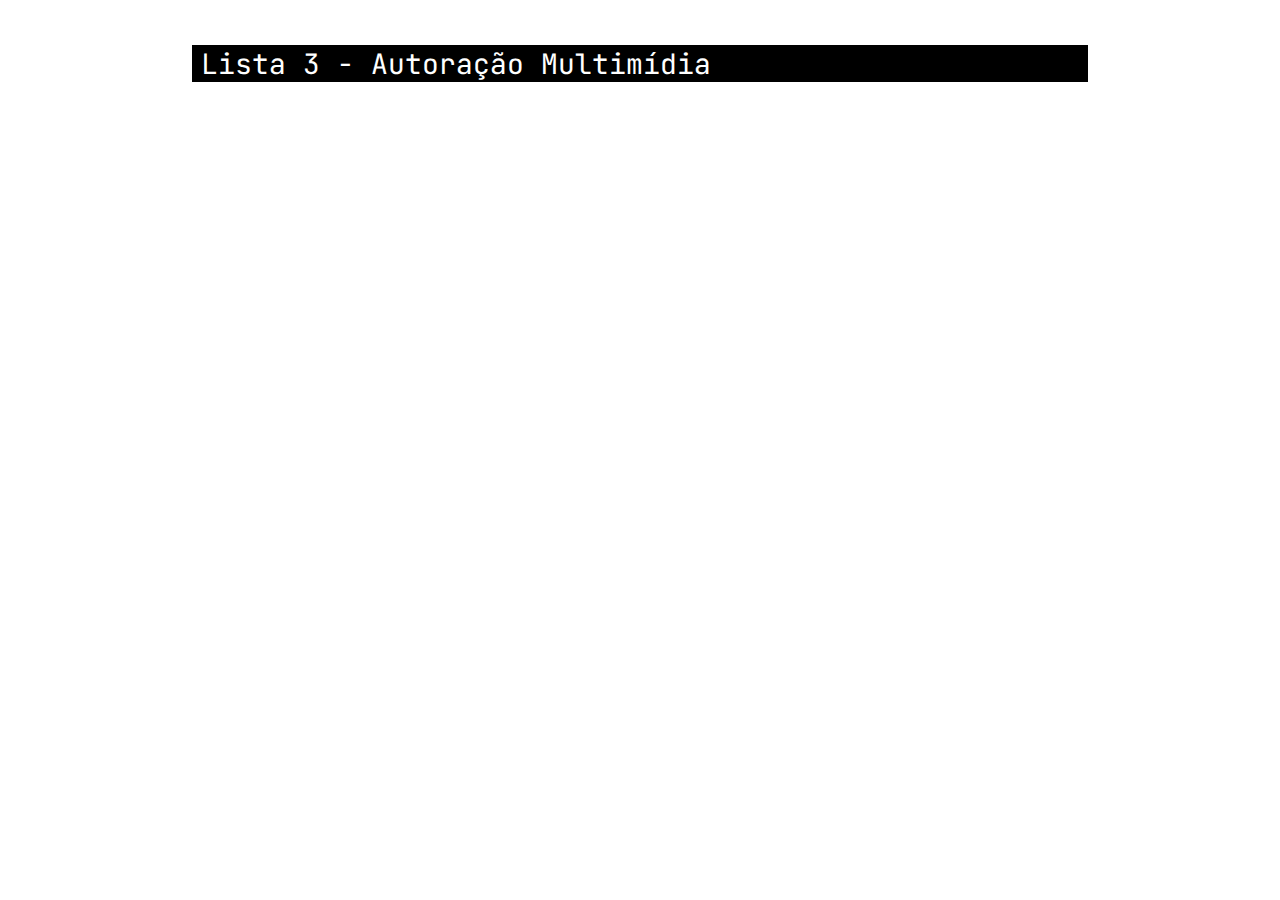
<file: index.html>
<!DOCTYPE html>
<html lang="en">
<head>
    <meta charset="UTF-8">
    <meta name="viewport" content="width=device-width, initial-scale=1.0">
    <title>Lista 3 - Índice</title>
    <link rel="stylesheet" href="style.css">
    <link rel="preconnect" href="https://fonts.googleapis.com">
<link rel="preconnect" href="https://fonts.gstatic.com" crossorigin>
<link href="https://fonts.googleapis.com/css2?family=JetBrains+Mono&display=swap" rel="stylesheet">
</head>
<body>
    <main>
        <div class="title">
            <h1>Lista 3 - Autoração Multimídia</h1>
        </div>
    </main>
</body>
</html>
</file>
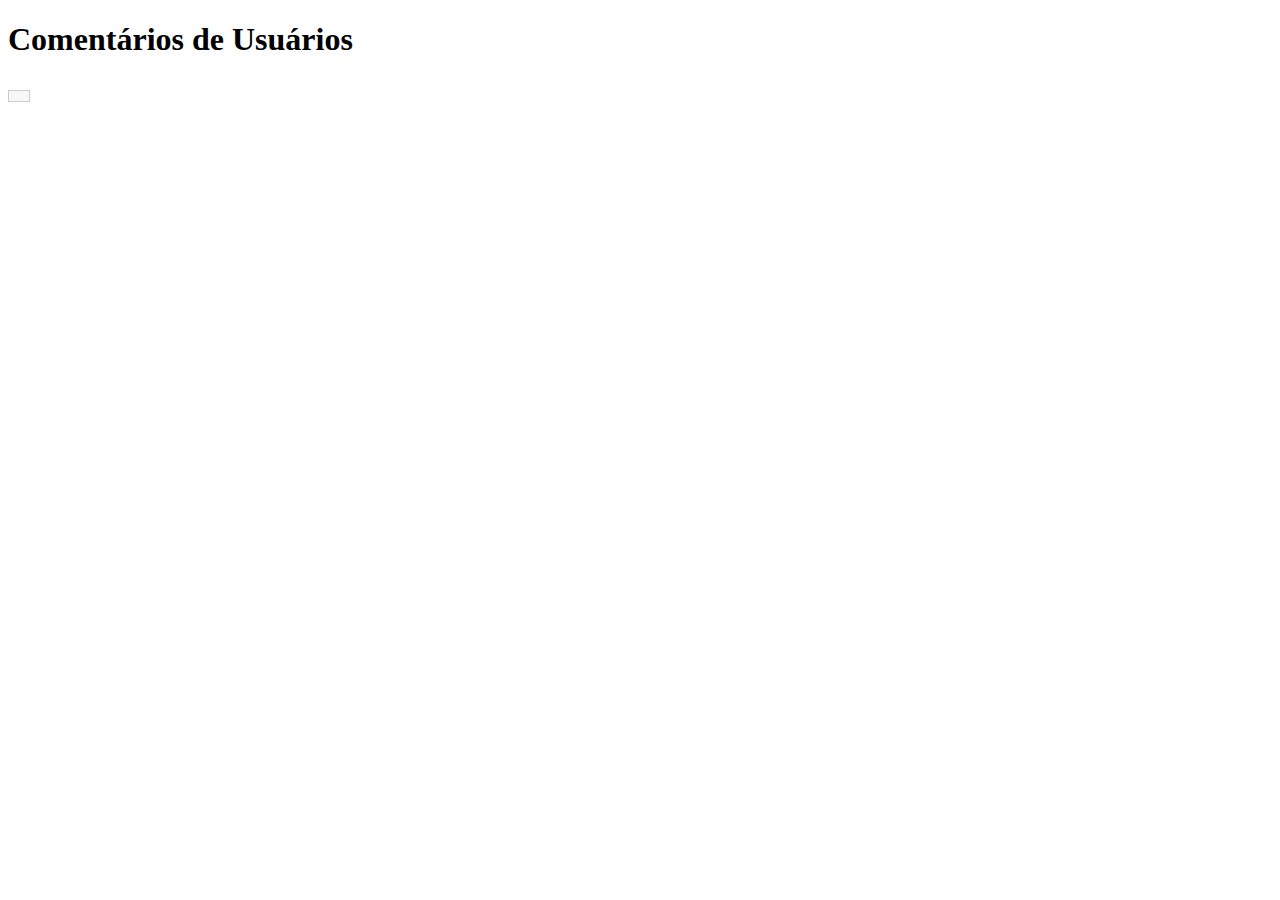
<file: static/questao05.html>
<!DOCTYPE html>
<html lang="pt-br">
<head>
    <meta charset="UTF-8">
    <meta name="viewport" content="width=device-width, initial-scale=1.0">
    <script src="../src/questao05.js"></script>
    <style>
        .comment {
          margin-bottom: 10px;
          padding: 10px;
          border: 1px solid #ccc;
          background-color: #f7f7f7;
        }

        .pagination{
            margin-top: 10px;
            display: inline-block;
            margin-right: 5px;
            padding: 5px 10px;
            text-decoration: none;
            color: #333;
            border: 1px solid #ccc;
            background-color: #f7f7f7;
        }
        .pagination a:hover {
            background-color: #db9494;
        }

        .pagination a {
        display: inline-block;
        margin-right: 5px; 
        padding: 5px 10px;
        text-decoration: none;
        color: #333;
        border: 1px solid #ccc;
        background-color: #f7f7f7;
        }
    
      </style>
    <title>Questão-05</title>
</head>
<body>
    <h1>Comentários de Usuários</h1>
    <div id="comments"></div>
    <div id="pagination" class="pagination"></div>
      
        

</body>
</html>
</file>
<file: style.css>
* {
    margin: 0;
}

main{
    width: 70vw;
    padding-left: 15vw;
}

p,h1{
    font-family: 'JetBrains Mono', monospace;
    font-weight: 400;
}

.title{
    width: 70vw;
    margin-top: 5vh;
    background-color: #000;
}

.title > h1{
    font-size: 28px;
    margin-left: 0.69vw;
    width: 70vw;
    color: #FFF;
    
}
</file>
